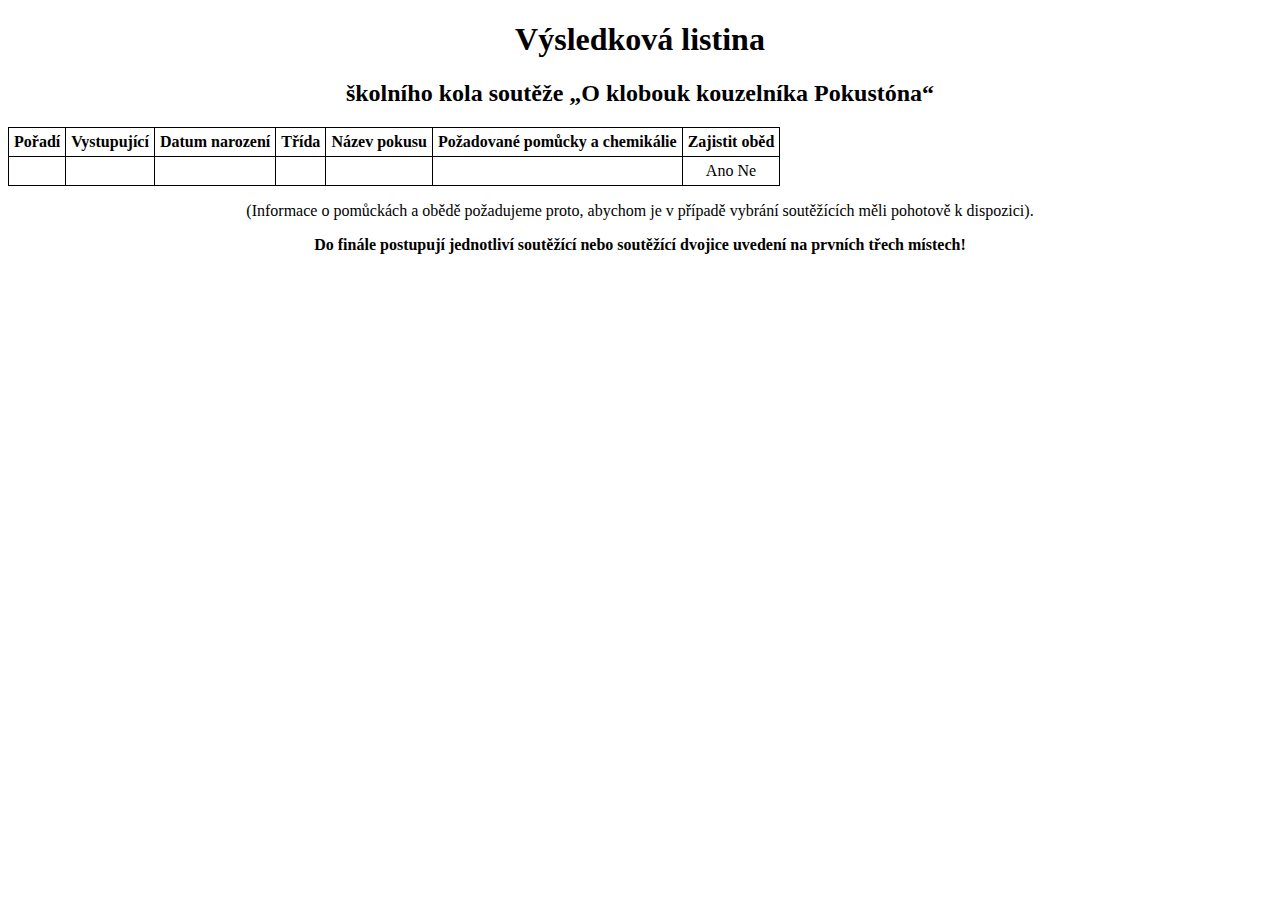
<file: src/templates/teamsPrint.html>
<!DOCTYPE html>
<html xmlns:layout="http://www.w3.org/1999/xhtml">
<head lang="en">
	<meta charset="UTF-8" />
	<title>Výsledková listina</title>
	<style>
		table {
			border-collapse:collapse;
			border: 1px solid black;
			text-align: center;
		}
		td {
			border: 1px solid black;
			padding: 5px;
		}
		thead tr {
			font-weight: bold;
		}
	</style>
</head>
<body>
<center>
	<h1>Výsledková listina</h1>
	<h2>školního kola soutěže „O klobouk kouzelníka Pokustóna“</h2>
</center>
<div>
	<p th:text="${'Škola: ' + school.getName()}"></p>
	<p th:text="${'Adresa: ' + school.getAddress()}"></p>
	<p th:text="${'Email: ' + school.getEmail()}"></p>
	<p th:text="${'Telefon: ' + school.getPhone()}"></p>
	<p th:text="${'Fax: ' + school.getFax()}"></p>
</div>
<table class="table table-bordered" th:if="${not #lists.isEmpty(teams)}" >
	<thead>
	<tr>
		<td>Pořadí</td>
		<td>Vystupující</td>
		<td>Datum narození</td>
		<td>Třída</td>
		<td>Název pokusu</td>
		<td>Požadované pomůcky a chemikálie</td>
		<td>Zajistit oběd</td>
	</tr>
	</thead>
	<tbody>
		<tr th:each="team : ${teams}">
			<td>
				<span th:text="${team.getEntryOrder()}" ></span>
			</td>
			<td>
				<span th:text="${team.participant1.getName()}"></span><br />
				<span th:text="${team.participant2.getName()}"></span>
			</td>
			<td>
				<span th:text="${team.participant1.getBirthDate()}"></span><br />
				<span th:text="${team.participant2.getBirthDate()}"></span>
			</td>
			<td>
				<span th:text="${team.participant1.getClassName()}"></span><br />
				<span th:text="${team.participant2.getClassName()}"></span>
			</td>
			<td th:text="${team.getExperiment()}"></td>
			<td th:text="${team.getRequirments()}"></td>
			<td>
				<span th:if="${team.isLunch()}">Ano</span>
				<span th:if="${!team.isLunch()}">Ne</span>
			</td>
		</tr>
	</tbody>
</table>
<center>
	<p>
		(Informace o pomůckách a obědě požadujeme proto, abychom je v případě vybrání soutěžících měli pohotově k dispozici).
	</p>
	<p>
		<b>Do finále postupují jednotliví soutěžící nebo soutěžící dvojice uvedení na prvních třech místech!</b>
	</p>
</center>
</body>
</html>
</file>
